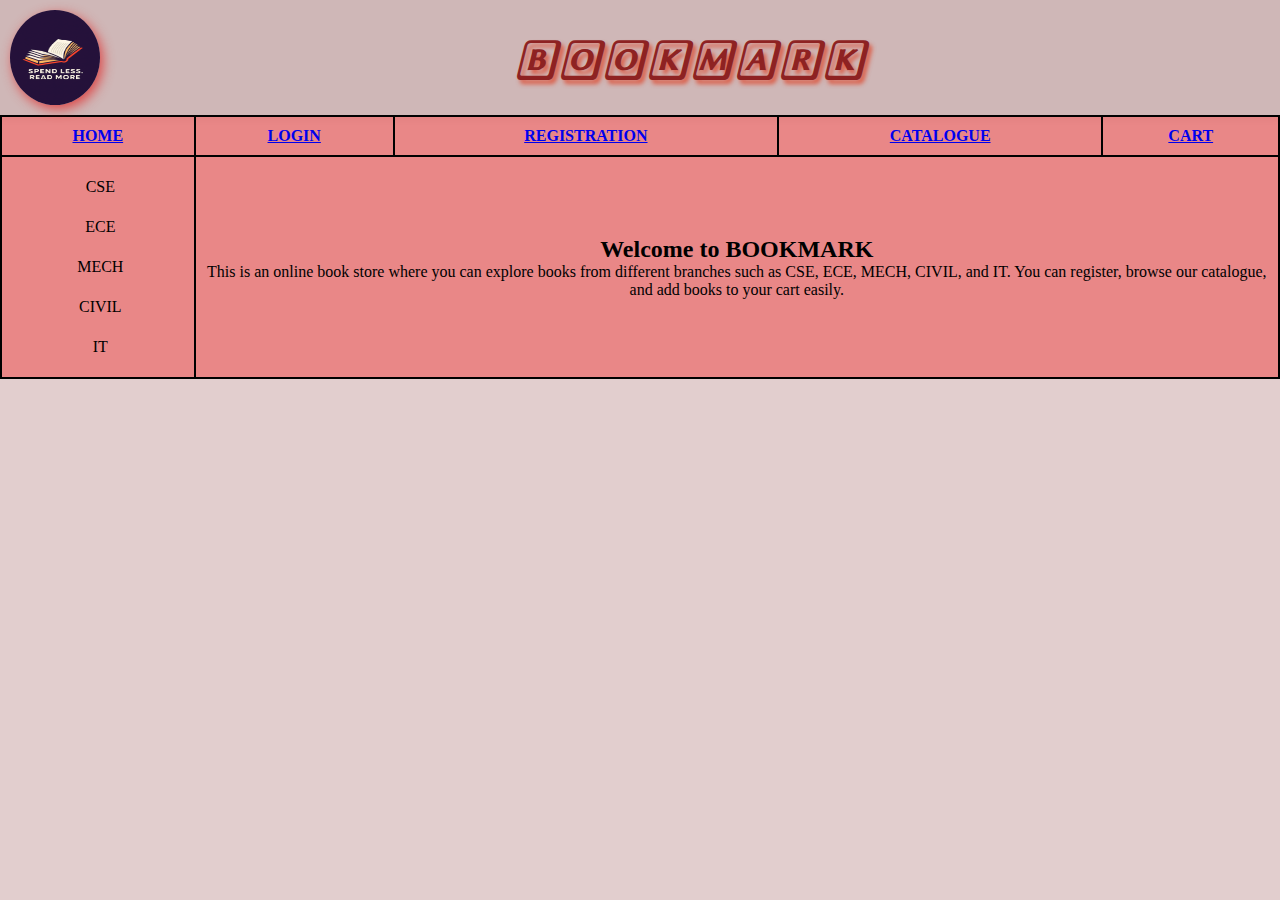
<file: experiment1/index.html>
<!DOCTYPE html>
<html lang="en">
<head>
    <meta charset="UTF-8">
    <meta name="viewport" content="width=device-width, initial-scale=1.0">
    <title>bookmark</title>
    <link rel="preconnect" href="https://fonts.googleapis.com">
<link rel="preconnect" href="https://fonts.gstatic.com" crossorigin>
<link href="https://fonts.googleapis.com/css2?family=Libertinus+Keyboard&display=swap" rel="stylesheet">
    <style>
        *{
            margin: 0;
            padding: 0;
            box-sizing: border-box;
        }
        .viewport{
            width: 100vw;
            height: 100vh;
            background-color: rgba(221, 197, 197, 0.841);
        }
    .logoname{
        display: flex;
        flex-direction: row;
        justify-content: center;
        align-items: center;
        font-size: 20px;
        font-family: "Libertinus Keyboard", system-ui;
        font-weight: 400;
        font-style: italic;
        color: rgb(142, 34, 34);
        margin-top: 0px;
        width:100vw;
        text-shadow: 3px 4px 4px rgba(224, 60, 31, 0.759);
    }
    .logo{
        display: flex;
        align-items: flex-start;
    }
    table{
        border-collapse: collapse;
        width: 100%;
    }
    .header{
        display: flex;
        /* align-items: center;
        justify-content: center; */
        gap: 10px;
        padding: 10px;
        background-color: rgba(183, 154, 154, 0.447);
        box-shadow: 0px 4px 8px rgba(0, 0, 0, 0.1);
    }
    #branch{
        margin-left: 0px;
        list-style-type:none;
        padding: 0px;
        line-height: 2.5;
        margin-top: auto;
        align-items: center;
        margin-left:5px;
        /* margin-right: px; */
    }
    th,td{
        border: 2px solid black;
        padding: 10px;
        width: 50px;
        text-align: center;
    }
    img{
        border-radius: 80%;
        height:95px;
        box-shadow: 3px 4px 12px  rgba(223, 63, 63, 0.926);
    }
    
    table{
        background-color: rgba(237, 97, 97, 0.652);
    }
    </style>
    
</head>
<body>
    <div class="viewport">
        <div class="header">
    <div class="logo"><img src="ChatGPT Image Sep 11, 2025, 01_13_44 AM.png" alt="LOGO" width="90PX"></div>
    <div class="logoname"><h1>BOOKMARK</h1></div>
    </div>
    <div id="table">
        <table>
        <tr>
            <th><a href="index.html">HOME</a></th>
            <th><a href="login.html">LOGIN</a></th>
            <th><a href="registration.html">REGISTRATION</a></th>
            <th><a href="catalogue.html">CATALOGUE</a></th>
            <th><a href="cart.html">CART</a></th>
        </tr>
        <tr>
            <td>
                <ul id="branch">
                    <li>CSE</li>
                    <li>ECE</li>
                    <li>MECH</li>
                    <li>CIVIL</li>
                    <li>IT</li>
                </ul>
                
            </td>
            <td colspan="10">
                <h2>Welcome to BOOKMARK</h2>
                <p>
                    This is an online book store where you can explore books from different
                    branches such as CSE, ECE, MECH, CIVIL, and IT.  
                    You can register, browse our catalogue, and add books to your cart easily.
                </p>
    </td>
        </tr>
        
    </table>
    </div>
    </div>
</body>
</html>
</file>
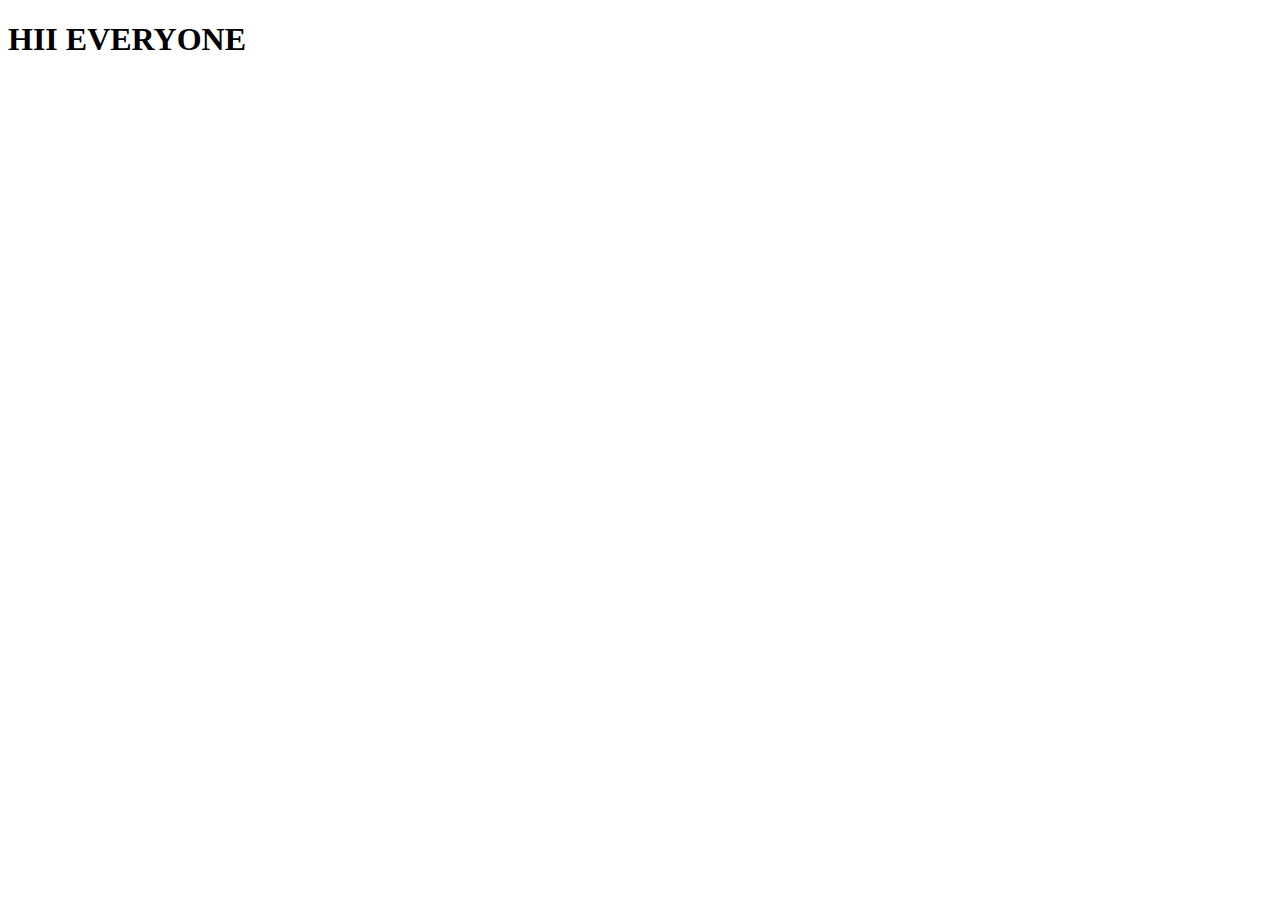
<file: HTML/INDEX.html>
<!DOCTYPE html>
<html lang="en">
<head>
    <meta charset="UTF-8">
    <meta name="viewport" content="width=device-width, initial-scale=1.0">
    <title>Document</title>
</head>
<body>
    <h1>HII EVERYONE</h1>
</body>
</html>
</file>
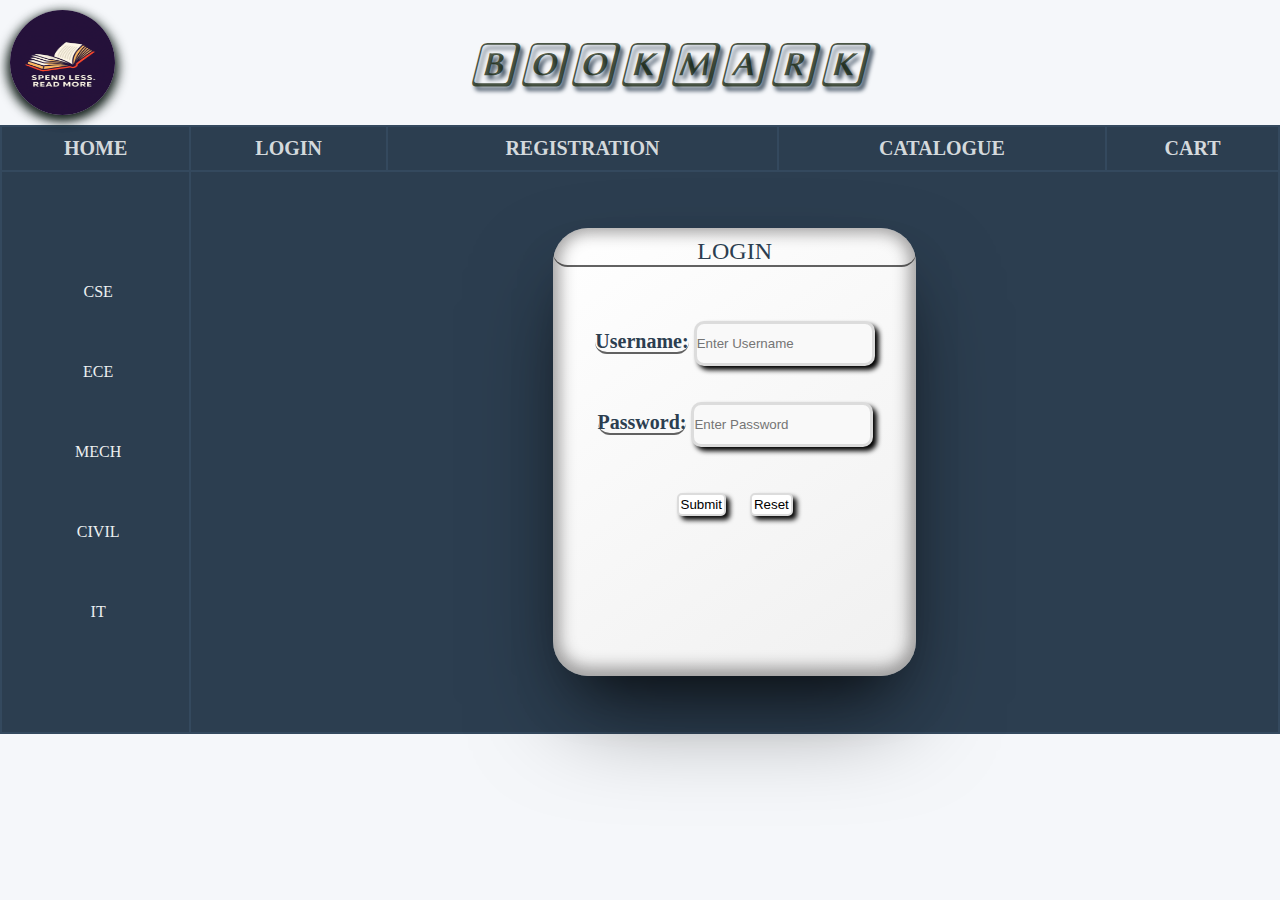
<file: experiment1/loginpage.html>
<!DOCTYPE html>
<html lang="en">
  <head>
    <meta charset="UTF-8" />
    <meta name="viewport" content="width=device-width, initial-scale=1.0" />
    <title>bookmark</title>
    <link rel="stylesheet" href="style1.css" />
    <link rel="preconnect" href="https://fonts.googleapis.com" />
    <link rel="preconnect" href="https://fonts.gstatic.com" crossorigin />
    <link
      href="https://fonts.googleapis.com/css2?family=Libertinus+Keyboard&display=swap"
      rel="stylesheet"/>
    
  </head>
  <body>
    <div class="viewport">
      <div class="header">
        <div class="logo">
          <img
            src="ChatGPT Image Sep 11, 2025, 01_13_44 AM.png"
            alt="LOGO"
            width="105PX"
          />
        </div>
        <div class="logoname"><a id="bookmark" href="index.html">BOOKMARK</a></div>
      </div>
      <div id="table">
        <table>
          <tr>
            <th><a href="index.html">HOME</a></th>
            <th><a href="#">LOGIN</a></th>
            <th><a href="registration.html">REGISTRATION</a></th>
            <th><a href="catalogue.html">CATALOGUE</a></th>
            <th><a href="cart.html">CART</a></th>
          </tr>
          <tr>
            <td>
              <ul id="branch" style="line-height: 5;">
                <li>CSE</li>
                <li>ECE</li>
                <li>MECH</li>
                <li>CIVIL</li>
                <li>IT</li>
              </ul>
            </td>
            <td colspan="4">
              <div class="container">
                <div id="login">
              <div class="loginpage">
                <h2 style="color:#2c3e50;font-weight:500;border-bottom: 2px solid rgba(0, 0, 0, 0.611);border-radius: 95px;margin-top: 10px;">LOGIN </h2><br><br><br>
                <form action="">
                  <label for="username">Username:</label>
                  <input
                    type="text"
                    id="username"
                    placeholder="Enter Username"
                  /><br /><br><br>
                  <label for="password">Password:</label>
                  <input
                    type="password"
                    id="password"
                    placeholder="Enter Password"
                    
                  /><br /><br /><br>
                  <button>Submit</button>
                  <button>Reset</button>
              </div>
              </div>
            </div>
            </td>
          </tr>
        </table>
      </div>
    </div>
  </body>
</html>
</file>
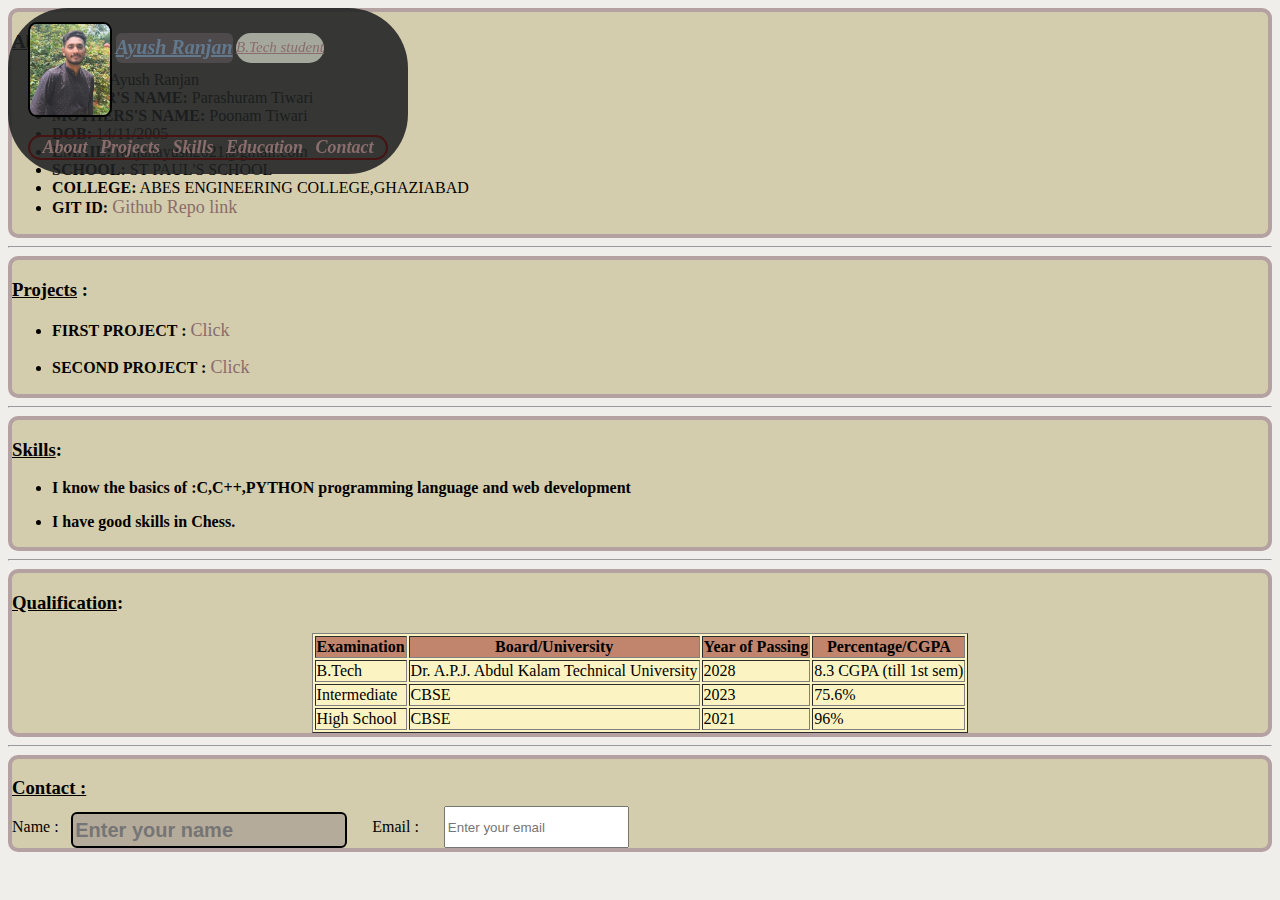
<file: portfolio/portfolio.html>
<!DOCTYPE html>
<html lang=</div<</div>
<head>
    <meta charset="UTF-8">
    <meta name="viewport" content="width=device-width, initial-scale=1.0">
    <title>Portfolio</title>
     <link rel="stylesheet" href="portfolio.css">
</head>
<body>
    <header>
        <div class="navbar">
            <div style="display: flex;">
            <img id="image" src="ayush.jpg" alt="Image" style="width:80px; height:auto; border-radius: 10%;border:2px solid black ">
            <a id="name" href="#">
                <u>Ayush Ranjan</u>
                <a id="education" href="#">
                <u>B.Tech student</u>
            </a>
            
        </div>  
            </a>
            
            <br>
            <div id="header">
                <a href="#a">About</a>
                <a href="#p">Projects</a>
                <a href="#s">Skills</a>
                <a href="#E">Education</a>
                <a href="#c">Contact</a>
        </div>
            </div>
    </header>
    <section id="a">
         <div id="about">

        <h3><u>About</u>:</h3>
        <ul>
         <li>
            <b>NAME:</b> Ayush Ranjan
        </li>
        <li>
            <b>FATHER'S NAME:</b> Parashuram Tiwari
        </li>

        <li>
            <b>MOTHERS'S NAME:</b> Poonam Tiwari
        </li>
        <li>
            <b>DOB:</b> 14/11/2005
        </li>
        <li>
            <b>EMAIL:</b> ranjanayush2021@gmail.com
        </li>
        <li>
            <b>SCHOOL:</b> ST PAUL'S SCHOOL
        </li>
        <li>
            <b>COLLEGE:</b> ABES ENGINEERING COLLEGE,GHAZIABAD
        </li>

        <li>
            <b>GIT ID:</b> <a href ="https://github.com/Ayush-Tiwari24">Github Repo link</a>
        </li>
        </ul>
    </div>
    <hr>
    </section>

   
    <section id="p">
        <div id="project">
        <h3><u>Projects</u> :</h3>
        <ul>
            <li>
                <b>FIRST PROJECT :</b> <a href="https://github.com/Ayush-Tiwari24/ABES-FSD-AYUSH-TIWARI-349">Click</a>
            </li>
        </ul>
        <ul>
            <li>
                <b>SECOND PROJECT :</b> <a href="https://github.com/Ayush-Tiwari24/DS-TRAINING-AYUSH-349">Click</a>
            </li>
        </ul>
    </div>
    <hr>
    </section>

    <section id="s">
    <div id="skill">
        <h3><u>Skills</u>:</h3>
         <ul>
            <li>
                <b><a style="color: black; font-size:medium; font-family: 'Times New Roman', Times, serif;"> I know the basics of :C,C++,PYTHON programming language and web development</a></b>
                
            </li>
        </ul>
        <ul>
            <li>
                <b><a style="color: black; font-size:medium; font-family: 'Times New Roman', Times, serif;" > I have good skills in Chess. </a></b>
            </li>
        </ul>
    </div>
    <hr>
    </section>

    <section id="E">
    <div id="Education">

        <h3><u>Qualification</u>: </h3>
        <table border="1" align="center" bgcolor="FBF3C1" style="color: black;" >
            <tr bgcolor="#C1856D" >
                <th>Examination</th>
                <th>Board/University</th>
                <th>Year of Passing</th>
                <th>Percentage/CGPA</th>
            </tr>
            <tr>
                <td>B.Tech</td>
                <td>Dr. A.P.J. Abdul Kalam Technical University</td>
                <td>2028</td>
                <td>8.3 CGPA (till 1st sem)</td>
            </tr>
            <tr>
                <td>Intermediate</td>
                <td>CBSE</td>
                <td>2023</td>
                <td>75.6%</td>
            </tr>
            <tr>
                <td>High School</td>
                <td>CBSE</td>
                <td>2021</td>
                <td>96%</td>
            </tr>
        </table>
    </div>
    <hr>
    </section>

    <section id="c">
    <div class="contact">
        <h3>
            <u>Contact :</u>
        </h3>

    <form action="submit.php" method="post">
        <div id="form">
      <label for="name" >Name : </label>
      <input style="margin-top: -6px; border: 2px solid black;" type="text" id="name" name="name" placeholder="Enter your name" required>

      <label for="email" style="margin-left: 25px;">Email : </label>
      <input style="margin-left: 25px; margin-top: -12px;" type="email" id="email" name="email" placeholder="Enter your email" required>

    </form>

    </div>
    </section>
    
</body>
</html>
</file>
<file: experiment1/style1.css>
* {
  margin: 0;
  padding: 0;
  box-sizing: border-box;
}
.viewport {
  width: 100vw;
  height: 100vh;
  /* Gradient: #f9f9f9 → #eaeaea */
  background: #f5f7fa;
}
#bookmark {
  text-decoration: none;
  font-size: 45px;
  color: rgba(13, 28, 4, 0.741);
}
.logoname {
  display: flex;
  flex-direction: row;
  justify-content: center;
  align-items: center;
  font-size: 20px;
  font-family: "Libertinus Keyboard", system-ui;
  font-weight: 400;
  font-style: italic;
  color: rgb(142, 34, 34);
  margin-top: 0px;
  margin-right: 60px;
  width: 100vw;
  text-shadow: 3px 4px 4px #2c3e50;
}
.logo {
  display: flex;
  align-items: center;
  justify-content: center;
  /* background-color: aquamarine; */
  /* width: 18%; */
  border-radius: 30px;
}
table {
  border-collapse: collapse;
  width: 100%;
}
.header {
  display: flex;
  /* align-items: center;
        justify-content: center; */
  gap: 10px;
  padding: 10px;
  /* background-color:#D6A99D; */
  box-shadow: 0px 4px 8px rgba(0, 0, 0, 0.1);
}
#branch {
  margin-left: 0px;
  list-style-type: none;
  padding: 0px;
  line-height: 2.5;
  margin-top: auto;
  align-items: center;
  margin-left: 5px;
  /* margin-right: px; */
}
th,
td {
  /* color: #ecf0f1; */
  border: 2px solid #34495e;
  padding: 10px;
  width: 50px;
  text-align: center;
}
img {
  border-radius: 80%;
  height: 105px;
  box-shadow: 3px 4px 12px rgba(18, 31, 26, 0.929),
    -3px 4px 12px rgba(18, 31, 26, 0.929);
}

table {
  background-color: #2c3e50;
  color: #ecf0f1;
}
a {
  text-decoration: none;
  font-size: 20px;
  color: #ecf0f1e2;
}
a:hover {
  color: #18bc9c;
  cursor: pointer;
}
.container {
  display: flex;
  justify-content: center;
  align-items: center;
  height: 100%;
}
#login {
  display: flex;
  justify-content: center;
  align-items: center;
  height: 60vh;
  width: 40%;
  /* border: 9px solid rgba(0, 0, 0, 0.478); */

  /* box-shadow: 7px 7px 8px rgba(26, 25, 25, 0.711),
    -7px 7px 8px rgba(26, 25, 25, 0.674); */
  /* border-radius: 30px; */
}
.loginpage {
  text-align: center;

  width: 85%;
  height: 83%;
  border: 0px solid rgba(0, 0, 0, 0.686);
  border-radius: 35px;
  /* opacity: 0.7; */
  background: linear-gradient(145deg, #ffffff, #f0f0f0);
  box-shadow: rgba(0, 0, 0, 0.5) 0px 50px 100px -20px,
    rgba(0, 0, 0, 0.7) 0px 30px 60px -30px,
    rgba(66, 63, 63, 0.475) 0px -2px 15px 7px inset;
}
#password {
  width: 50%;
  height: 5vh;
  border: solid #dcdcdc;
  background-color: #f9f9f9;
  border-radius: 10px;
  box-shadow: 4px 4px 5px rgb(0, 0, 0);
}
#username {
  width: 50%;
  height: 5vh;
  border: solid #dcdcdc;
  background-color: #f9f9f9;
  border-radius: 10px;
  box-shadow: 4px 4px 5px rgb(0, 0, 0);
}
button {
  padding: 2px;
  margin: 10px;
  background-color: #ffffff;
  border: 2px solid #dcdcdc;
  border-radius: 5px;
  box-shadow: 4px 4px 5px rgb(9, 9, 9);
}
button:hover {
  background-color: rgb(215, 226, 210);
  cursor: pointer;
}
#password:hover {
  background-color: rgb(215, 226, 210);
  cursor: pointer;
}
#username:hover {
  background-color: rgb(215, 226, 210);
  cursor: pointer;
}
label {
  font-family: Georgia, "Times New Roman", Times, serif;

  color: #2c3e50;
  font-size: 20px;
  font-weight: 800;
  border-bottom: 2px solid rgba(0, 0, 0, 0.611);
  border-radius: 95px;
  margin: 1px;
}
</file>
<file: portfolio/portfolio.css>
body{
    background-color: #EFEEEA;
}

.navbar{
    background-color: #1f2122df;
    font-style: italic;
    padding: 14px 20px;
    border-radius: 60px;
}
#header{
    text-align: center;
    font-size: 40px;
    font-weight: bold;
    color: #0D1164;
    border: 2px rgb(70, 19, 19) solid;
    border-radius: 30px;
    
    font-family: 'Times New Roman', Times, serif;
    display: flex;
    justify-content: space-evenly;
}

a{
    text-decoration: none;
    text-justify: distribute;
    color: #896C6C;
    font-size: 18px;
    
}

#name{
    font-size: 20px;
    color: #719cbf93;
    font-weight: bold;
    border: rgb(165, 58, 58);
    display: flex;
    justify-content: center;
    align-items: center;
    margin-left: 1%;
    background-color: #7b6e7859;
    border-radius: 6px;
    height: 30px;
    margin-top: 3%;
}
#image{
    width: 80px;
    height: 80px;
    
    
}
image:hover{
    transition: all;
    transition-duration: 2s;
    transition-property: ease-in;
     height: 100px;
     width: 100px;
}

#Contact{
    display: flex;
    flex-direction: row;
    
    
}
#form{
    display: flex;
}
#education{
    font-size: 15px;
    border: rgb(165, 58, 58);
    display: flex;
    justify-content: center;
    align-items: center;
    margin-left: 1%;
    background-color: #a5a89d;
    border-radius: 100px;
    height: 30px;
    margin-top: 3%;
}
#about{
    margin-top: 6px;
    border: 4px solid rgb(180, 161, 161);
    border-radius: 10px;
    background-color: #9f8a3656;
}
#project{
    margin-top: 2px;
    border: 4px solid rgb(180, 161, 161);
    border-radius: 10px;
    background-color: #9f8a3656;
}
#skill{
    margin-top: 2px;
    border: 4px solid rgb(180, 161, 161);
    border-radius: 10px;
    background-color: #9f8a3656;
}
#Education{
    margin-top: 2px;
    border: 4px solid rgb(180, 161, 161);
    border-radius: 10px;
    background-color: #9f8a3656;
}
#c{
    margin-top: 2px;
    border: 4px solid rgb(180, 161, 161);
    border-radius: 10px;
    background-color: #9f8a3656;
}
header{
    position: fixed;
    width: 400px;

}
</file>
